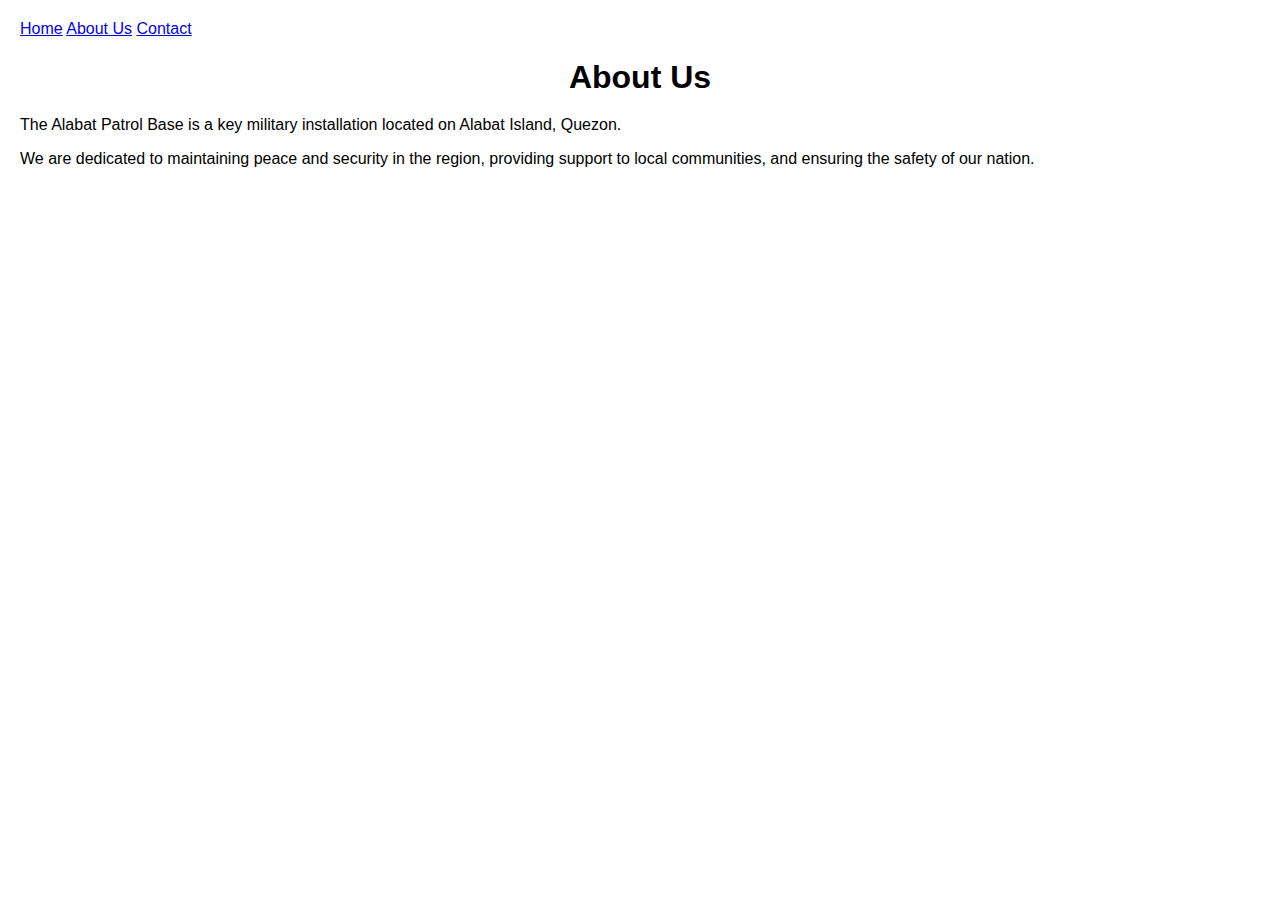
<file: about.html>
<!DOCTYPE html>
<html lang="en">
<head>
    <meta charset="UTF-8">
    <title>About Us - Alabat Patrol Base</title>
    <link rel="stylesheet" href="style.css">
    <link rel="manifest" href="manifest.json">
    <meta name="theme-color" content="#2c3e50">

    <script>
        if ("serviceWorker in navigator") {
            navigator.serviceWorker.register("./service-worker.js")
        }
    </script>
</head>
<body>
    <nav class="navbar">
        <a href="index.html">Home</a>
        <a href="about.html">About Us</a>
        <a href="contact.html">Contact</a>
    </nav>
    <header class="page-header">
        <h1>About Us</h1>
    </header>
    
    <section>
        <p>
            The Alabat Patrol Base is a key military installation located on Alabat Island, Quezon. 
        </p>
        <p>
            We are dedicated to maintaining peace and security in the region, providing support to local communities, and ensuring the safety of our nation.
        </p>
    </section>
</body>
</html>
</file>
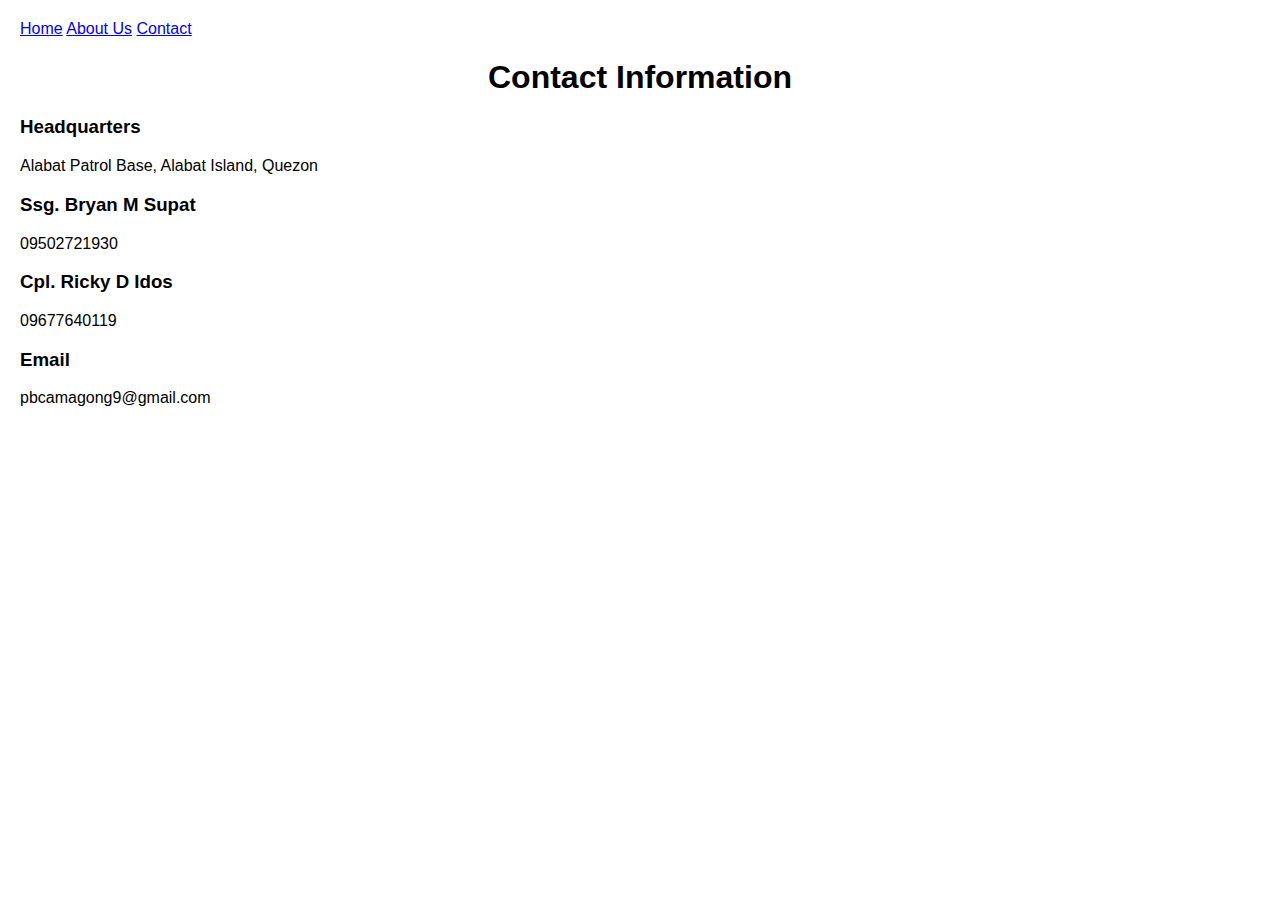
<file: contact.html>
<!DOCTYPE html>
<html lang="en">
<head>
    <meta charset="UTF-8">
    <title>Contact - Alabat Patrol Base</title>
    <link rel="stylesheet" href="style.css">
    <link rel="manifest" href="manifest.json">
    <meta name="theme-color" content="#2c3e50">

    <script>
        if ("serviceWorker in navigator") {
            navigator.serviceWorker.register("./service-worker.js")
        }
    </script>
</head>
<body>

    <nav class="navbar">
        <a href="index.html">Home</a>
        <a href="about.html">About Us</a>
        <a href="contact.html">Contact</a>
    </nav>

    <header class="page-header">
        <h1>Contact Information</h1>
    </header>

    <section class="content">
        <h3>Headquarters</h3>
        <p>Alabat Patrol Base, Alabat Island, Quezon</p>

        <h3>Ssg. Bryan M Supat</h3>
        <p>09502721930</p>

        <h3>Cpl. Ricky D Idos</h3>
        <p>09677640119</p>

        <h3>Email</h3>
        <p>pbcamagong9@gmail.com</p>
    </section>
</body>
</html>
</file>
<file: style.css>
body {
    font-family: Arial, sans-serif;
    margin: 20px;
}

h1 {
    text-align: center;
    margin-bottom: 20px;
}

table {
    width: 90%;
    margin: 0 auto; 
    border-collapse: collapse;
    text-align: left;
}

th, td {
    padding: 10px;
    border: 1px solid #ddd;
}

th {
    background-color: #f2f2f2;
    text-align: center;
}

tr:nth-child(even) {
    background-color: #f9f9f9;
}

.highlight {
    background-color: yellow !important;
    font-weight: bold;
}

.qr-block {
    display: inline-block;
    margin: 10px;
    text-align: center;
}
</file>
